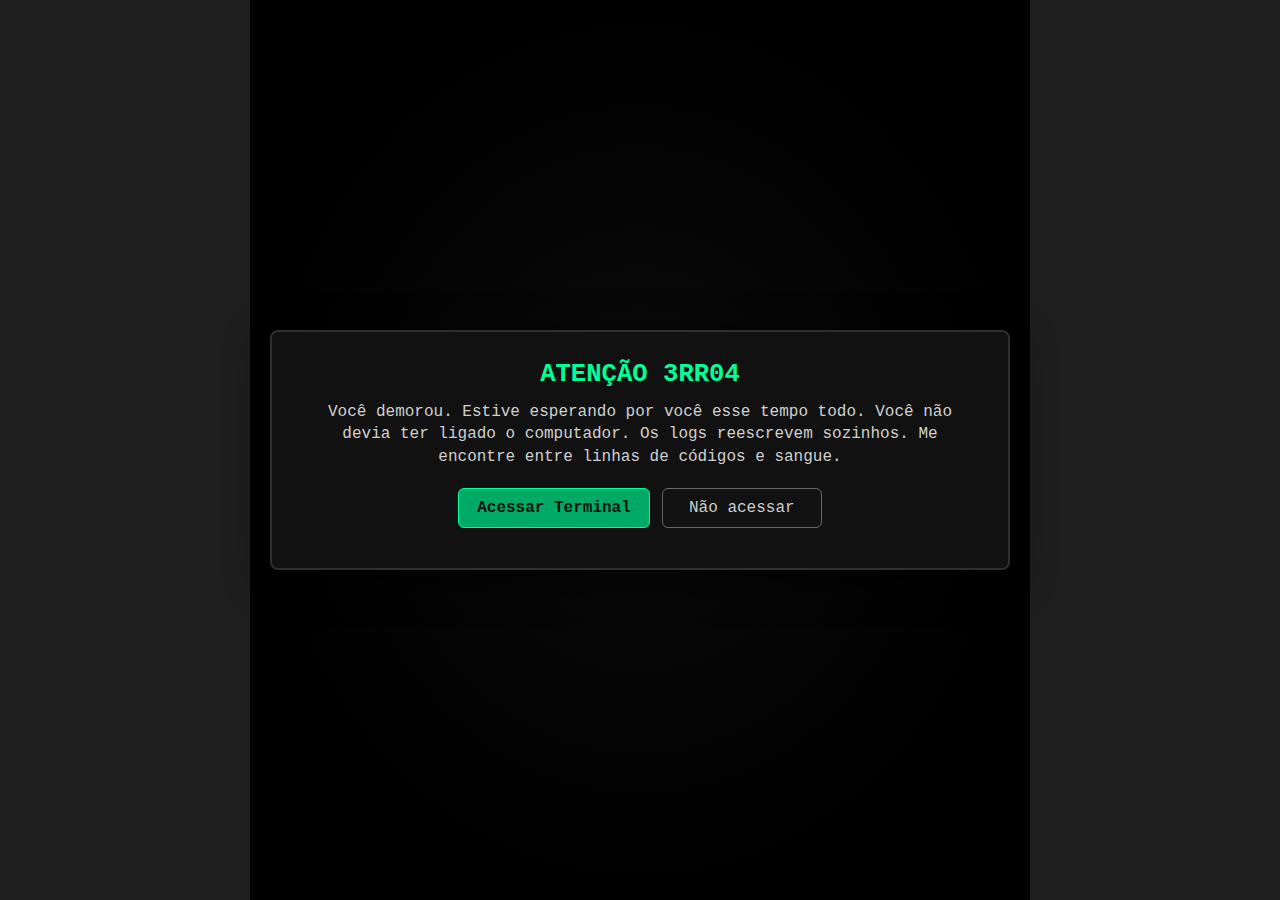
<file: index.html>
<!DOCTYPE html>
<html lang="pt-br">
<head>
  <meta charset="UTF-8" />
  <meta name="viewport" content="width=device-width, initial-scale=1.0" />
  <title>E16RROR9 - Terminal Login</title>
  <link rel="stylesheet" href="style.css" />
  <script>
    // Verificação de consentimento — se o visitante NÃO deu permissão, redireciona para prelogin.html.
    (function() {
      try {
        const access = localStorage.getItem('terminalAccess');
        // Se não existir consentimento explícito 'granted', forçar a prelogin
        if (access !== 'granted') {
          // Evita loop se já estivermos na prelogin
          if (!location.pathname.endsWith('prelogin.html')) {
            location.replace('prelogin.html');
          }
        }
      } catch (e) {
        // se localStorage inacessível, não bloquear — você pode optar por forçar redirecionamento mesmo assim
        console.warn('Erro ao acessar localStorage:', e);
      }
    })();
  </script>
</head>
<body>
  <div class="window">
    <div class="window-header">
      <div class="window-title">E16RROR9.exe</div>
      <div class="window-controls">
        <button class="minimize">–</button>
        <button class="close">×</button>
      </div>
    </div>
    <div class="window-body">
      <div class="terminal">
        <div id="output">
          <div>> Inicie acesso ao terminal</div>
        </div>
        <form id="loginForm">
          <span>&gt;</span>
          <input type="text" id="terminalInput" autocomplete="off" autofocus />
        </form>
      </div>
    </div>
  </div>
</body>
<script src="login.js"></script>
</html>
</file>
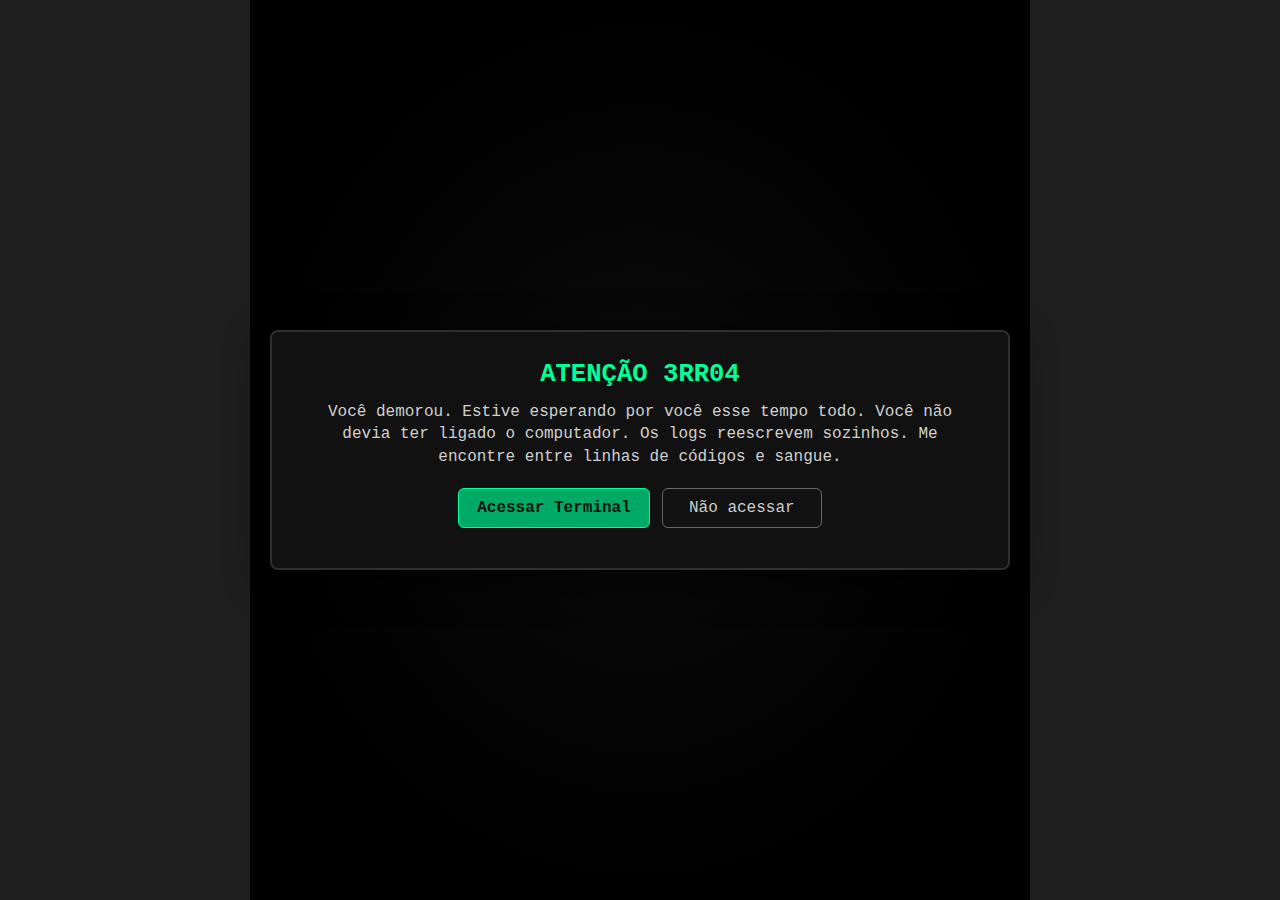
<file: prelogin.html>
<!DOCTYPE html>
<html lang="pt-br">
<head>
  <meta charset="UTF-8" />
  <meta name="viewport" content="width=device-width, initial-scale=1.0" />
  <title>ATENÇÃO 3RR04</title>
  <link rel="stylesheet" href="style.css" />
  <style>
    /* Estilos rápidos específicos para a tela de confirmação */
    .prelogin-wrapper {
      min-height: 100vh;
      display: flex;
      align-items: center;
      justify-content: center;
      background: radial-gradient(ellipse at center, #0b0b0b 0%, #000000 70%);
      color: #cfcfcf;
      font-family: 'Consolas', 'Courier New', monospace;
      padding: 20px;
      box-sizing: border-box;
    }
    .prelogin-card {
      background: #111;
      border: 2px solid #2f2f2f;
      padding: 28px;
      width: 100%;
      max-width: 680px;
      text-align: center;
      box-shadow: 0 10px 40px rgba(0,0,0,0.7);
      border-radius: 8px;
    }
    .prelogin-card h1 {
      margin: 0 0 12px 0;
      color: #00ff99;
      font-size: 1.6rem;
    }
    .prelogin-card p {
      color: #d0d0d0;
      margin: 0 0 20px 0;
      line-height: 1.4;
    }
    .prelogin-actions {
      display: flex;
      gap: 12px;
      justify-content: center;
      flex-wrap: wrap;
    }
    .btn {
      background: #222;
      color: #cfcfcf;
      border: 1px solid #3c3c3c;
      padding: 10px 18px;
      cursor: pointer;
      border-radius: 6px;
      font-family: inherit;
      font-size: 1rem;
      min-width: 160px;
    }
    .btn.primary {
      background: #00aa66;
      color: #03110a;
      border-color: #00ff99;
      font-weight: 700;
    }
    .btn.ghost {
      background: transparent;
      border: 1px solid #666;
      color: #cfcfcf;
    }
    .note {
      margin-top: 12px;
      font-size: 0.9rem;
      color: #9a9a9a;
    }
  </style>
</head>
<body>
  <div class="prelogin-wrapper">
    <div class="prelogin-card" role="dialog" aria-labelledby="prelogin-title">
      <h1 id="prelogin-title">ATENÇÃO 3RR04</h1>
      <p>
        Você demorou.
        Estive esperando por você esse tempo todo.
        Você não devia ter ligado o computador.
        Os logs reescrevem sozinhos.
        Me encontre entre linhas de códigos e sangue.
      </p>

      <div class="prelogin-actions">
        <button id="accessBtn" class="btn primary">Acessar Terminal</button>
        <button id="declineBtn" class="btn ghost">Não acessar</button>
      </div>

      <div id="afterAction" class="note" aria-live="polite"></div>
    </div>
  </div>

  <script>
    const accessBtn = document.getElementById('accessBtn');
    const declineBtn = document.getElementById('declineBtn');
    const afterAction = document.getElementById('afterAction');

    accessBtn.addEventListener('click', () => {
      // Marca consentimento no armazenamento local e redireciona para a página de login
      try {
        localStorage.setItem('terminalAccess', 'granted');
      } catch (e) {
        // se o armazenamento falhar, segue sem persistência
        console.warn('localStorage inacessível', e);
      }
      afterAction.textContent = 'Redirecionando ao terminal...';
      setTimeout(() => {
        window.location.href = 'index.html';
      }, 600);
    });

    declineBtn.addEventListener('click', () => {
      try {
        localStorage.setItem('terminalAccess', 'denied');
      } catch(e){}
      afterAction.textContent = 'Você optou por não acessar o terminal. Obrigado.';
      // Se preferir redirecionar para outra página (ex: home.html), comente a linha acima e descomente:
      // setTimeout(() => window.location.href = 'outra_pagina.html', 1200);
    });
  </script>
</body>
</html>
</file>
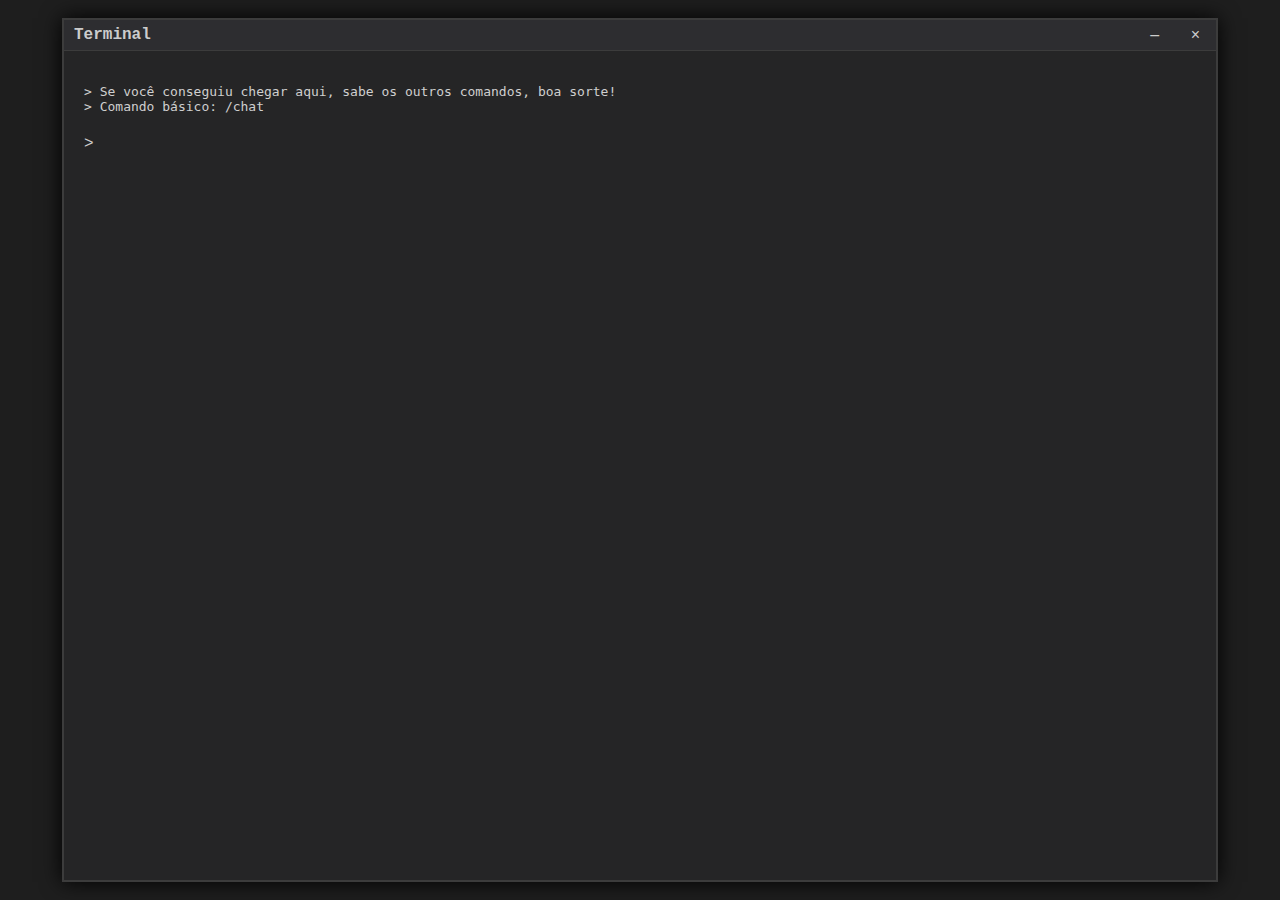
<file: terminal.html>
<!DOCTYPE html>
<html lang="pt-br">
<head>
  <meta charset="UTF-8" />
  <meta name="viewport" content="width=device-width, initial-scale=1.0" />
  <title>Terminal</title>
  <link rel="stylesheet" href="terminal.css" />
</head>
<body>
  <div class="window">
    <div class="window-header">
      <div class="window-title">Terminal</div>
      <div class="window-controls">
        <button class="minimize">–</button>
        <button class="close">×</button>
      </div>
    </div>
    <div class="window-body">
      <div class="chat-area">
        <pre id="chatOutput"></pre>
        <form id="chatForm">
          <span>&gt;</span>
          <input type="text" id="chatInput" autocomplete="off" />
        </form>
      </div>
    </div>
  </div>
  <script src="terminal.js"></script>
</body>
</html>
</file>
<file: style.css>
body {
  background-color: #1e1e1e;
  font-family: 'Consolas', 'Courier New', monospace;
  margin: 0;
  height: 100vh;
  display: flex;
  justify-content: center;
  align-items: center;
}

.window {
  width: 700px;
  border: 2px solid #3c3c3c;
  box-shadow: 0 0 20px #000;
  background-color: #252526;
  display: flex;
  flex-direction: column;
}

.window-header {
  background-color: #2d2d30;
  color: #cccccc;
  display: flex;
  justify-content: space-between;
  align-items: center;
  padding: 5px 10px;
  border-bottom: 1px solid #3c3c3c;
}

.window-title {
  font-weight: bold;
}

.window-controls button {
  background: none;
  border: none;
  color: #cccccc;
  font-size: 16px;
  margin-left: 10px;
  cursor: pointer;
}

.window-controls button:hover {
  color: #ff5c5c;
}

.window-body {
  padding: 20px;
}

.terminal {
  color: #00ff99;
}

#output {
  margin-bottom: 20px;
}

#loginForm {
  display: flex;
  align-items: center;
}

#loginForm span {
  margin-right: 10px;
}

#terminalInput {
  background: none;
  border: none;
  color: #00ff99;
  font-family: inherit;
  font-size: 1em;
  width: 100%;
  outline: none;
}
</file>
<file: terminal.css>
body {
  margin: 0;
  background-color: #1e1e1e;
  font-family: 'Consolas', 'Courier New', monospace;
  display: flex;
  justify-content: center;
  align-items: center;
  height: 100vh;
}

.window {
  width: 90%;
  height: calc(100vh - 40px);
  border: 2px solid #3c3c3c;
  box-shadow: 0 0 20px #000;
  background-color: #252526;
  display: flex;
  flex-direction: column;
}

.window-header {
  background-color: #2d2d30;
  color: #cccccc;
  display: flex;
  justify-content: space-between;
  align-items: center;
  padding: 5px 10px;
  border-bottom: 1px solid #3c3c3c;
}

.window-title {
  font-weight: bold;
}

.window-controls button {
  background: none;
  border: none;
  color: #cccccc;
  font-size: 16px;
  margin-left: 10px;
  cursor: pointer;
}

.window-controls button:hover {
  color: #ff5c5c;
}

.window-body {
  display: flex;
  flex-direction: column;
  height: 100%;
}

.terminal-container {
  display: flex;
  height: 100%;
}

.menu {
  width: 200px;
  background-color: #1e1e1e;
  padding: 20px;
  border-right: 1px solid #3c3c3c;
}

.menu h2 {
  margin-bottom: 20px;
  color: #cccccc;
}

.menu button {
  display: block;
  width: 100%;
  margin-bottom: 10px;
  background: none;
  border: 1px solid #8a8a8a;
  color: #8a8a8a;
  padding: 10px;
  cursor: pointer;
  font-family: inherit;
}

.menu button:hover {
  background-color: #333;
}

.chat-area {
  flex: 1;
  padding: 20px;
  overflow-y: auto;
  color: #cfcfcf;
}

#chatOutput {
  white-space: pre-wrap;
  margin-bottom: 20px;
}

#chatForm {
  display: flex;
  align-items: center;
}

#chatForm span {
  margin-right: 10px;
}

#chatInput {
  background: none;
  border: none;
  color: #cfcfcf;
  font-family: inherit;
  font-size: 1em;
  width: 100%;
  outline: none;
}

.desktop {
  position: fixed;
  top: 0;
  left: 0;
  width: 100vw;
  height: 100vh;
  pointer-events: none; /* permite que janelas flutuem sem bloquear clique */
  z-index: 100;
}

.chat-window {
  pointer-events: auto; /* permite interação com a janela */
  position: absolute;
  top: 40px;
  left: 40px;
  width: 80%;
  max-width: 900px;
  background-color: #252526;
  border: 2px solid #3c3c3c;
  box-shadow: 0 0 20px #000;
  display: flex;
  flex-direction: column;
  z-index: 10;
}

.chat-window-header {
  background-color: #2d2d30;
  color: #cccccc;
  display: flex;
  justify-content: space-between;
  align-items: center;
  padding: 5px 10px;
  border-bottom: 1px solid #3c3c3c;
  cursor: move;
}

.chat-window-title {
  font-weight: bold;
}

.chat-window-controls button {
  background: none;
  border: none;
  color: #cccccc;
  font-size: 16px;
  margin-left: 10px;
  cursor: pointer;
}

.chat-window-controls button:hover {
  color: #ff5c5c;
}

.chat-window-body {
  padding: 20px;
  color: #cfcfcf;
  flex: 1;
  overflow-y: auto;
  white-space: pre-wrap;       /* ← quebra de linha automática */
  line-height: 1.6;            /* ← espaçamento entre linhas */
  font-size: 14px;
}

.chat-window-form {
  display: flex;
  align-items: center;
  padding: 10px;
  border-top: 1px solid #3c3c3c;
}

.chat-window-form span {
  margin-right: 10px;
}

.chat-window-form input {
  background: none;
  border: none;
  color: #cfcfcf;
  font-family: inherit;
  font-size: 1em;
  width: 100%;
  outline: none;
}
</file>
